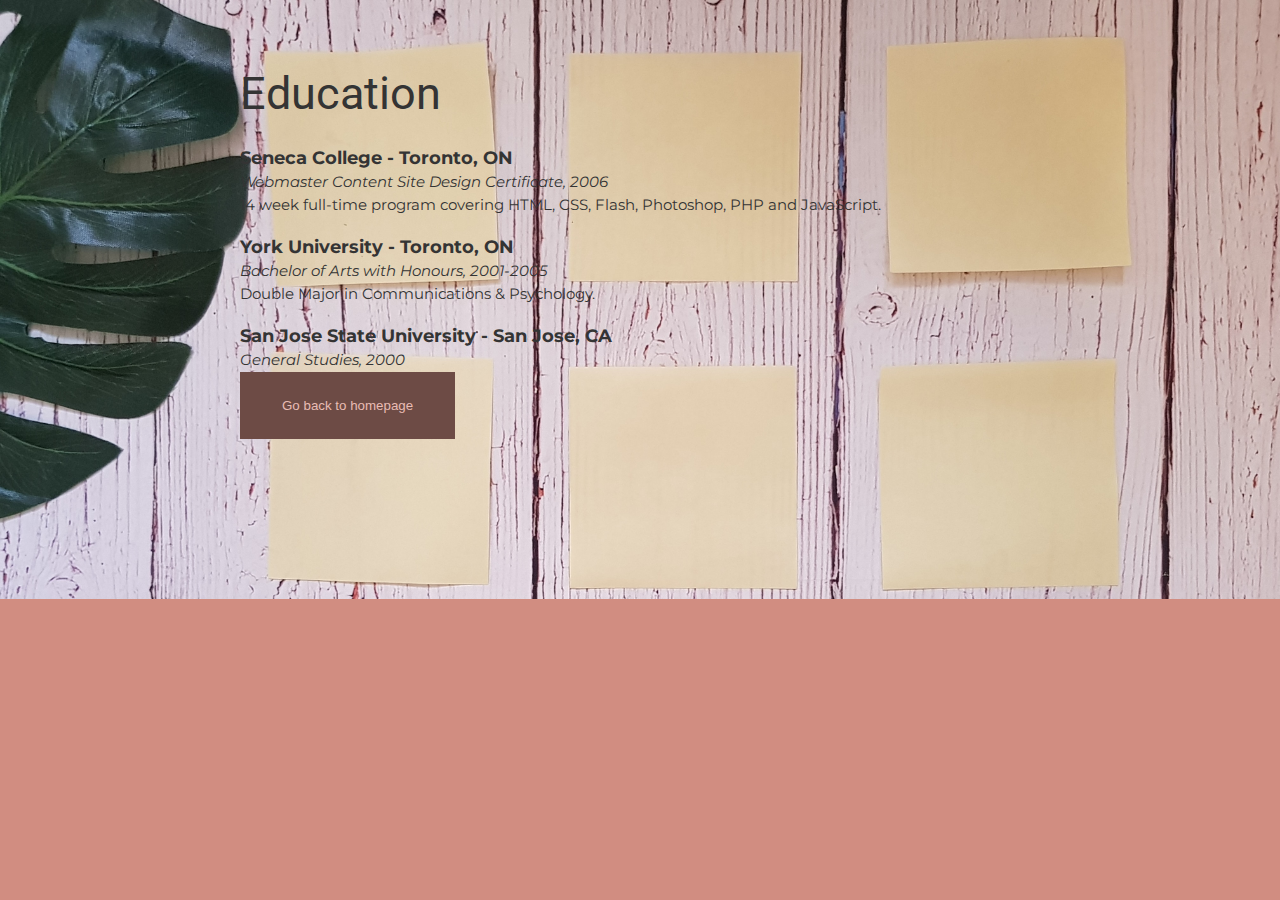
<file: experience.html>
<!DOCTYPE html>
<html lang="en">
  <head>
    <meta charset="UTF-8">
    <meta name="viewport" content="width=device-width, initial-scale=1.0">
    <title>Experience | Christina Truong, Tech Educator + Front-end Developer</title>
    <link href="https://fonts.googleapis.com/css?family=Caveat|Montserrat:400,600&display=swap" rel="stylesheet">
    <link href="https://fonts.googleapis.com/css?family=Montserrat|Roboto&display=swap" rel="stylesheet">
    <link rel="stylesheet" href="css/styles.css">
  </head>
  <body>
    <main>

      <!-- *************  EDUCATION & CERTIFICATIONS *********** -->
      <section class="education">
        <div class="content-wrap item-details">
          <h2>Education</h2>
          <section>
            <h3>Seneca College - Toronto, ON</h3>
            <p>Webmaster Content Site Design Certificate, 2006</p>
            <p>14 week full-time program covering HTML, CSS, Flash, Photoshop, PHP and JavaScript.</p>
          </section>

          <section>
            <h3>York University - Toronto, ON</h3>
            <p>Bachelor of Arts with Honours, 2001-2005</p>
            <p>Double Major in Communications & Psychology.</p>
          </section>

          <section>
            <h3>San Jose State University - San Jose, CA</h3>
            <p>General Studies, 2000</p>
          </section>
          <a href="index.html"><button class="button">Go back to homepage</button> </a>
        </div>
        </div>
      </section>
    </main>
  </body>
</html>
</file>
<file: css/styles.css>
/*
COLOR PALETTE
https://coolors.co/f7fff7-343434-2f3061-ffe66d-a1c6d7
#F7FFF7 - almost white
#343434 - dark gray - almost black
#2F3061 - blue dark
#FFE66D - yellow
#A1C6D7 - blue light
*/


/* Global styles
------------------------------------*/
html {
  box-sizing: border-box;
}
*, *:before, *:after {
  box-sizing: inherit;
}

body {
  background-color: #D18D81;
  color: #343434;
  margin: 0;
  padding: 0;
  font-family: 'Montserrat', sans-serif;
  font-size: 15px;
  line-height: 1.5;
}
img {
  width: 300px;
}
a {
  color: #6D4B45;
}
a:hover {
  text-decoration: none;
  color: #F48673;
}
h1 {
  font-size: 100px;
  line-height: 1;
}
h2 {
  font-size: 45px;
}
h1, h2 {
  font-family: 'Roboto', sans-serif;
  font-weight: 400;
  margin: 0;
}
.content-wrap {
  max-width: 800px;
  width: 85%;
  margin: 0 auto;
  padding: 60px 0;
}
h3 {
  margin-bottom: 0;
}
.item-details h3 + p {
  font-style: italic;
}
.item-details h3 ~ p {
  margin: 0;
}
.divider > section {
  border-bottom: 1px dashed #343434;
  padding: 25px 0;
}
.divider > section:last-of-type {
  border-bottom: none;
}


/* Profile
------------------------------------*/
header {
  background: #D18D81;
  color: #3A3332;
  font-family: 'Roboto', sans-serif;
}


/* Projects
------------------------------------*/
.projects {
  background: #F7FFF7;
}
.projects a {
  color: #2F3061;
}
.projects .btn {
  color: #F7FFF7;
  background: #2F3061;
  text-decoration: none;
  padding: 8px;
  border-radius: 4px;
  display: inline-block;
}
.projects .btn:hover {
  background: rgba(47, 48, 97, 80%);
}
.project-item {
  overflow: hidden;
}
.project-item h3 {
  margin-top: 0;
}


/* Work Experience
------------------------------------*/
.work-experience {
  background: #E8BCB4;
}


.button {
  background-color: #6D4B45;
  color: #E8BCB4;
  padding: 26px 42px;
  border:none;
}

.button:hover {
  background-color: #E8BCB4;
  color: #6D4B45;
  border:none;
}


/* Education
------------------------------------*/
.education {
  background-image: url(../images/postit.jpg);
  background-size: cover;
  background-position: top right;
  padding-bottom: 100px;
}


/* Contact Info
------------------------------------*/
footer {
  background: #F5E3E0;
  color: #3A3332;
}
.contact-list {
  list-style-type: none;
  padding: 0;
}
.contact-list a {
  padding: 15px;
  display: inline-block;
}



/* Gallery
------------------------------------*/

div.gallery {
  margin: 5px;
  border: 1px solid #ccc;

}

div.gallery:hover {
  border: 1px solid #777;
}

div.gallery img {
  width: 100%;
  height: auto;
}

div.desc {
  padding: 15px;
}
</file>
